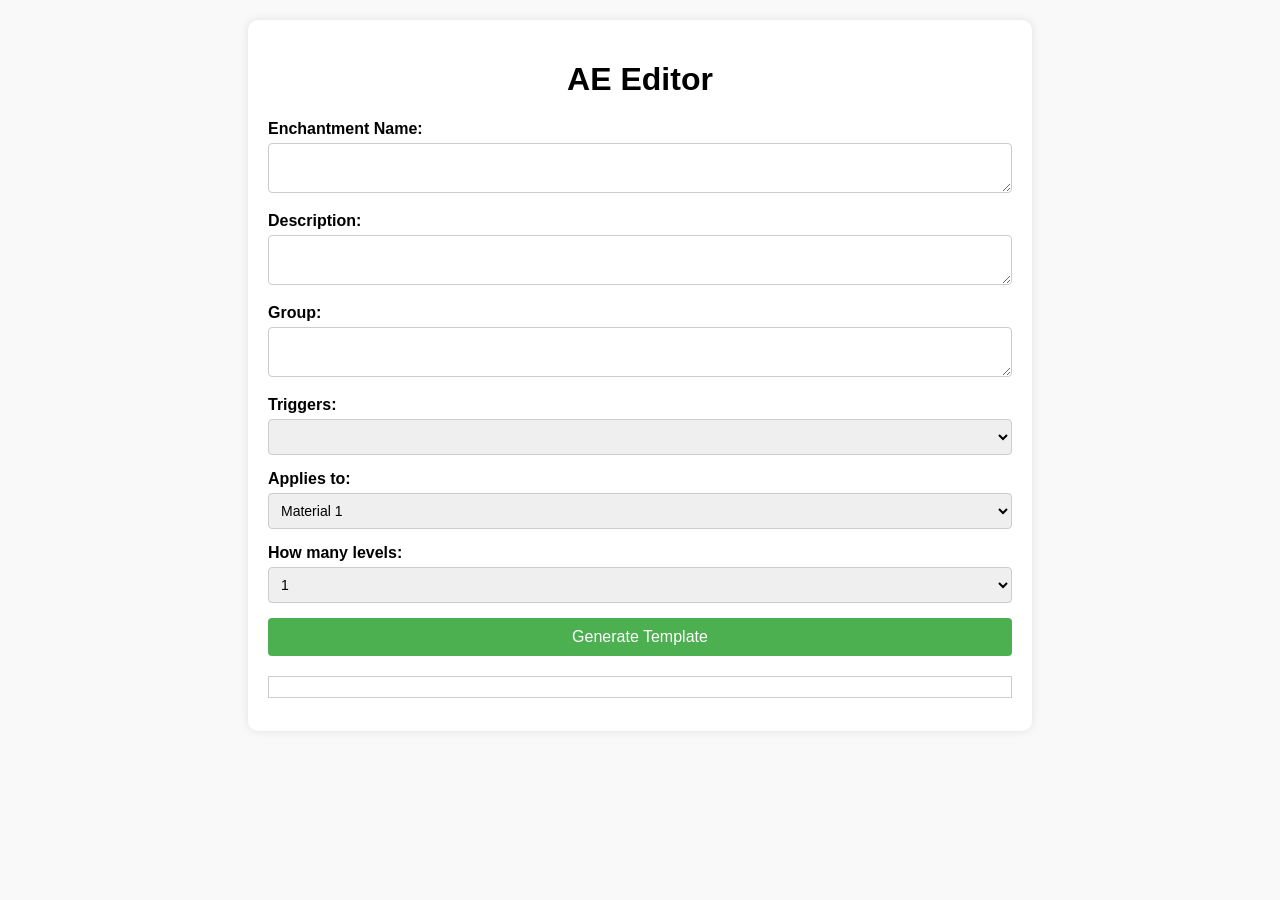
<file: src/ae-editor_2024-10-24T090542.363552/ae-editor.html>
<!DOCTYPE html>
<html lang="en">
<head>
    <meta charset="UTF-8">
    <meta name="viewport" content="width=device-width, initial-scale=1.0">
    <title>AE Editor</title>
    <style>
        body {
            font-family: Arial, sans-serif;
            margin: 20px;
            padding: 0;
            background-color: #f9f9f9;
        }

        h1 {
            text-align: center;
        }

        .form-group {
            margin-bottom: 15px;
        }

        label {
            display: block;
            margin-bottom: 5px;
            font-weight: bold;
        }

        textarea, select, input[type="text"] {
            width: 100%;
            padding: 8px;
            font-size: 14px;
            border: 1px solid #ccc;
            border-radius: 4px;
            box-sizing: border-box;
        }

        textarea {
            resize: vertical;
        }

        button {
            display: block;
            width: 100%;
            padding: 10px;
            background-color: #4CAF50;
            color: white;
            border: none;
            border-radius: 4px;
            cursor: pointer;
            font-size: 16px;
        }

        button:hover {
            background-color: #45a049;
        }

        #output {
            background-color: #fff;
            border: 1px solid #ccc;
            padding: 10px;
            white-space: pre-wrap;
            font-family: monospace;
            margin-top: 20px;
        }

        .container {
            width: 60%;
            margin: auto;
            background-color: #fff;
            padding: 20px;
            box-shadow: 0 0 10px rgba(0, 0, 0, 0.1);
            border-radius: 10px;
        }

        @media (max-width: 768px) {
            .container {
                width: 90%;
            }
        }
    </style>
</head>
<body>
    <div class="container">
        <h1>AE Editor</h1>

        <!-- Enchantment Name -->
        <div class="form-group">
            <label for="enchantmentName">Enchantment Name:</label>
            <textarea id="enchantmentName"></textarea>
        </div>

        <!-- Description -->
        <div class="form-group">
            <label for="enchantmentDescription">Description:</label>
            <textarea id="enchantmentDescription"></textarea>
        </div>

        <!-- Group -->
        <div class="form-group">
            <label for="group">Group:</label>
            <textarea id="group"></textarea>
        </div>

        <!-- Triggers -->
        <div class="form-group">
            <label for="triggers">Triggers:</label>
            <select id="triggers">
                <!-- Options will be populated dynamically -->
            </select>
        </div>

        <!-- Applies to -->
        <div class="form-group">
            <label for="appliesTo">Applies to:</label>
            <select id="appliesTo">
                <option value="material1">Material 1</option>
                <option value="material2">Material 2</option>
                <option value="material3">Material 3</option>
            </select>
        </div>

        <!-- Levels -->
        <div class="form-group">
            <label for="levels">How many levels:</label>
            <select id="levels">
                <option value="1">1</option>
                <option value="2">2</option>
                <option value="3">3</option>
            </select>
        </div>

        <!-- Effects -->
        <div id="effectsContainer" class="form-group"></div>

        <button onclick="generateTemplate()">Generate Template</button>

        <!-- Output area -->
        <pre id="output"></pre>
    </div>

    <script>
        // Load triggers from JSON
        async function loadTriggers() {
        try {
            const response = await fetch('https://raw.githubusercontent.com/AdvancedPlugins/Contributions/main/advancedenchantments/triggers.json');
            if (!response.ok) {
                throw new Error(`Failed to fetch triggers: ${response.statusText}`);
            }
            const triggers = await response.json();
            console.log("Triggers JSON:", triggers); // Debugging log
            const triggersSelect = document.getElementById('triggers');
            
            // Loop through the dictionary
            for (const [key, value] of Object.entries(triggers)) {
                console.log("Trigger key:", key, "Description:", value); // Debugging log

                const option = document.createElement('option');
                option.value = key;  // Use the key as the value for the option
                option.text = key;    // Show the trigger name
                triggersSelect.appendChild(option);
            }
        } catch (error) {
            console.error(error);
        }
    }

	// Load effects for levels from JSON
	async function loadEffects() {
        try {
            const response = await fetch('https://raw.githubusercontent.com/AdvancedPlugins/Contributions/main/advancedenchantments/effects.json');
            if (!response.ok) {
                throw new Error(`Failed to fetch effects: ${response.statusText}`);
            }
            const effects = await response.json();
            const levelsSelect = document.getElementById('levels');

            // Dynamically generate input fields for levels based on the selected number
            levelsSelect.addEventListener('change', function () {
                const levelCount = parseInt(this.value);
                const effectsContainer = document.getElementById('effectsContainer');
                effectsContainer.innerHTML = ''; // Clear previous effects

                for (let i = 1; i <= levelCount; i++) {
                    const select = document.createElement('select');
                    select.id = `effectLevel${i}`;
                    select.addEventListener('change', function() {
                        handleArgsInput(this, effects, i);
                    });

                    // Iterate over the 'actions' section of effects
                    for (const [effectKey, effectDetails] of Object.entries(effects.actions)) {
                        const option = document.createElement('option');
                        const action = effectDetails.effect.action;
                        option.value = action;
                        option.text = effectKey; // Display only effect key (action name)
                        select.appendChild(option);
                    }

                    const label = document.createElement('label');
                    label.textContent = `Effect for Level ${i}:`;

                    const div = document.createElement('div');
                    div.className = 'form-group';
                    div.appendChild(label);
                    div.appendChild(select);

                    // Div to hold arguments input
                    const argsDiv = document.createElement('div');
                    argsDiv.id = `argsDiv${i}`;
                    div.appendChild(argsDiv); // Append the args input below the effect dropdown

                    effectsContainer.appendChild(div);
                }
            });
        } catch (error) {
            console.error(error);
        }
    }

    // Handle adding argument inputs based on the selected effect
    function handleArgsInput(selectElement, effects, level) {
        const selectedEffect = selectElement.value;
        const argsDiv = document.getElementById(`argsDiv${level}`);
        argsDiv.innerHTML = ''; // Clear previous args input if any

        // Find the selected effect's arguments
        for (const [effectKey, effectDetails] of Object.entries(effects.actions)) {
            if (effectDetails.effect.action === selectedEffect) {
                const args = effectDetails.effect.args;

                if (args.length > 0) {
                    args.forEach(arg => {
                        const label = document.createElement('label');
                        label.textContent = `Argument (${arg}):`;

                        const input = document.createElement('input');
                        input.type = 'text';
                        input.id = `arg_${arg}_level_${level}`;
                        input.placeholder = `Enter ${arg}`;

                        const inputDiv = document.createElement('div');
                        inputDiv.className = 'form-group';
                        inputDiv.appendChild(label);
                        inputDiv.appendChild(input);

                        argsDiv.appendChild(inputDiv); // Append each argument input
                    });
                }
            }
        }
    }

	// Generate the template based on user input
	function generateTemplate() {
        const enchantmentName = document.getElementById('enchantmentName').value;
        const enchantmentDescription = document.getElementById('enchantmentDescription').value;
        const group = document.getElementById('group').value;
        const triggers = document.getElementById('triggers').value;
        const appliesTo = document.getElementById('appliesTo').value;
        const levelCount = parseInt(document.getElementById('levels').value);

        let levelsTemplate = '';

        for (let i = 1; i <= levelCount; i++) {
            const effectDropdown = document.getElementById(`effectLevel${i}`);
            const selectedEffect = effectDropdown.value;

            // Collect arguments if any
            const argsDiv = document.getElementById(`argsDiv${i}`);
            const inputs = argsDiv.querySelectorAll('input'); // Get all argument inputs
            let argsString = '';

            inputs.forEach(input => {
                argsString += `${input.value},`; // Collect input values
            });
            argsString = argsString.slice(0, -1); // Remove the trailing comma

            const fullEffect = argsString ? `${selectedEffect}:${argsString}` : selectedEffect;

            levelsTemplate += `
    ${i}:
      effects:
        - "${fullEffect}"\n`;
        }

        const template = `
Enchant template
${enchantmentName}:
  display: "${enchantmentName}"
  description: "${enchantmentDescription}"
  applies-to: "${appliesTo}"
  type: "${triggers}"
  group: "${group}"
  applies:
    - ${appliesTo}
  levels:
    ${levelsTemplate}
`;

        document.getElementById('output').innerText = template;
    }

        // Load triggers and effects on page load
        window.onload = function() {
            loadTriggers();
            loadEffects();
        };
    </script>
</body>
</html>
</file>
